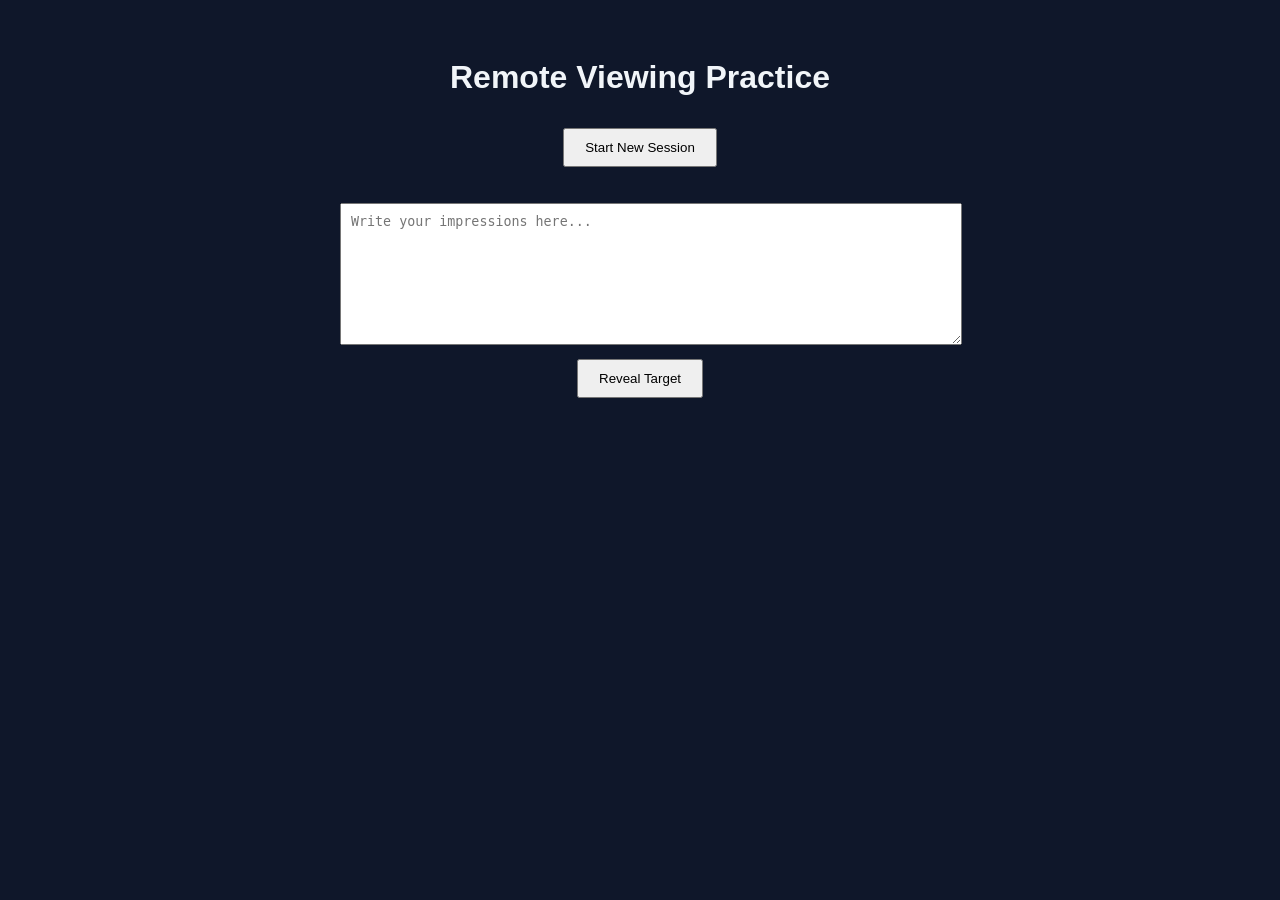
<file: RV Practice/index.html>
<!DOCTYPE html>
<html lang="en">
<head>
<meta charset="UTF-8" />
<meta name="viewport" content="width=device-width, initial-scale=1.0" />
<title>Remote Viewing Practice</title>
<link rel="stylesheet" href="style.css" />
</head>
<body>
<h1>Remote Viewing Practice</h1>

<div id="session">
<button id="newSession">Start New Session</button>
<p id="targetNumber"></p>

<textarea id="impressions" placeholder="Write your impressions here..."></textarea>
<button id="revealTarget">Reveal Target</button>
<div id="targetImage"></div>
</div>

<script src="script.js"></script>
</body>
</html>
</file>
<file: RV Practice/style.css>
body {
font-family: Arial, sans-serif;
background-color: #0f172a;
color: #f1f5f9;
text-align: center;
padding: 30px;
}

#session {
max-width: 600px;
margin: auto;
}

textarea {
width: 100%;
height: 120px;
margin-top: 10px;
padding: 10px;
}

button {
margin: 10px;
padding: 10px 20px;
cursor: pointer;
}
</file>
